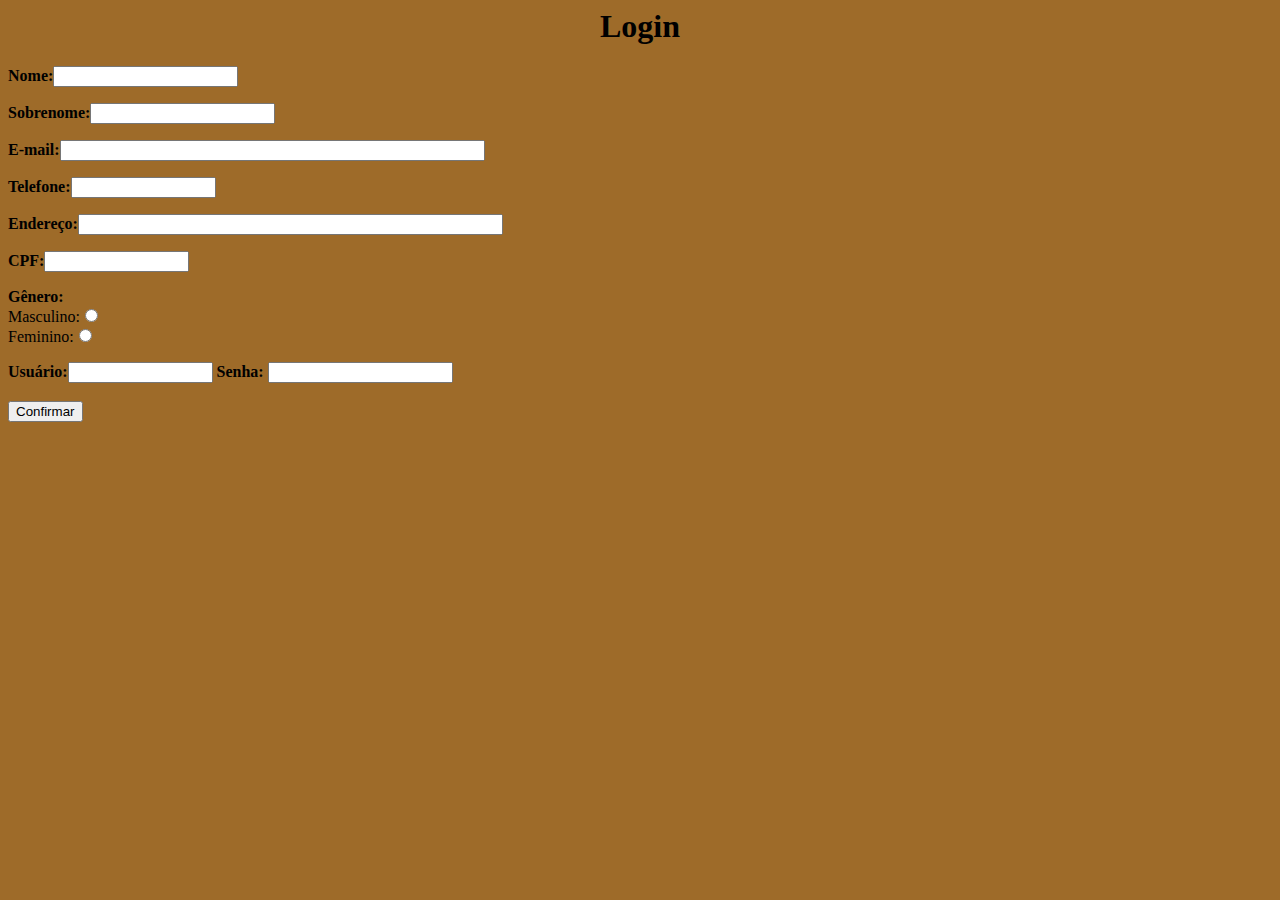
<file: entrar.html>
<html>
    <Head>
        <p><center><h1>Login</h1></p></center>
    </Head> 
        <Body bgcolor=#9e6b29 width="100%">
            <section>
				<table width="150px" border="0" cellspacing="0" cellpadding="3" align="left" bgcolor="#9e6b29"></table>
				<table width="150px" border="0" cellspacing="0" cellpadding="3" align="right" bgcolor="#9e6b29"></table>
                
                <p><b>Nome:<input type="text"name="nome" size="20"></p>
                
                <P>Sobrenome:<input type="text"name="nome" size="20"></p>
            
                <p>E-mail:<input type="text" name="nome" size="50"></p>
        
                <p>Telefone:<input type="text" name="nome" size="15"></p>
        
                <p>Endereço:<input type="text" name="nome" size="50"></p>
        
                <p>CPF:<input type"text" name="nome" size="15"></p></b>
        
                <b><p>Gênero:<br></b>
        
                Masculino:<input type="radio" name="citizenship"/><br>
    
                Feminino:<input type="radio" name="citizenship"/><br>	
                
                <b><p>Usuário:<input type="text" name="nome" size="15"</p></b>
                
                <B><label for="senhaUsuario">Senha: </label></B>
                
                <input id="senhaUsuario" type="password">
                
                <br/>
                
                <br><input type="Submit"value="Confirmar"></br>   
        </section>
    </body>    
</html>
</file>
